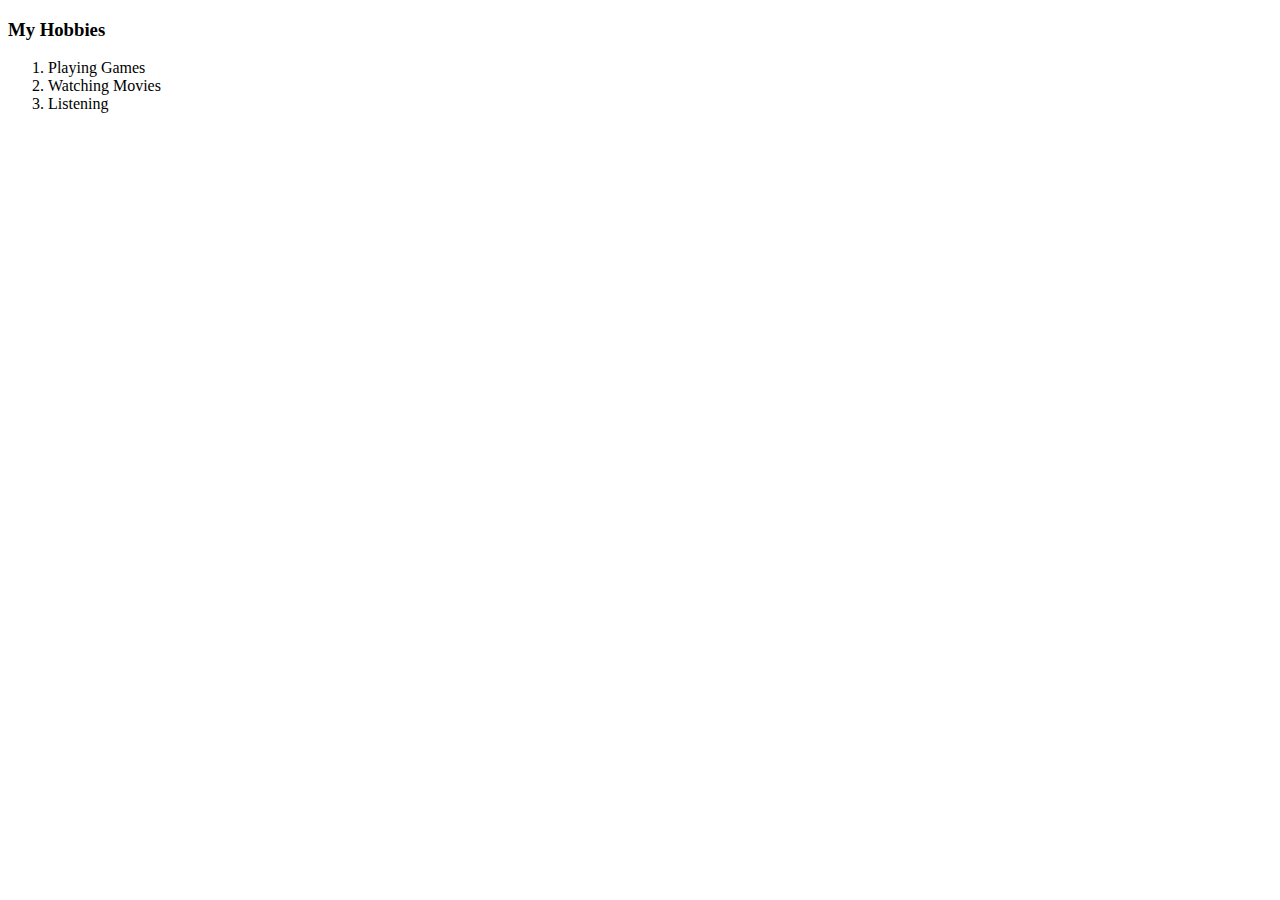
<file: My-Hubbies.html>
<!DOCTYPE html>
<html lang="en" dir="ltr">
  <head>
    <meta charset="utf-8">
    <title></title>
  </head>
  <body>
    <h3>My Hobbies</h3>
    <ol>
      <li>Playing Games</li>
      <li>Watching Movies</li>
      <li>Listening</li>
    </ol>
  </body>
</html>
</file>
